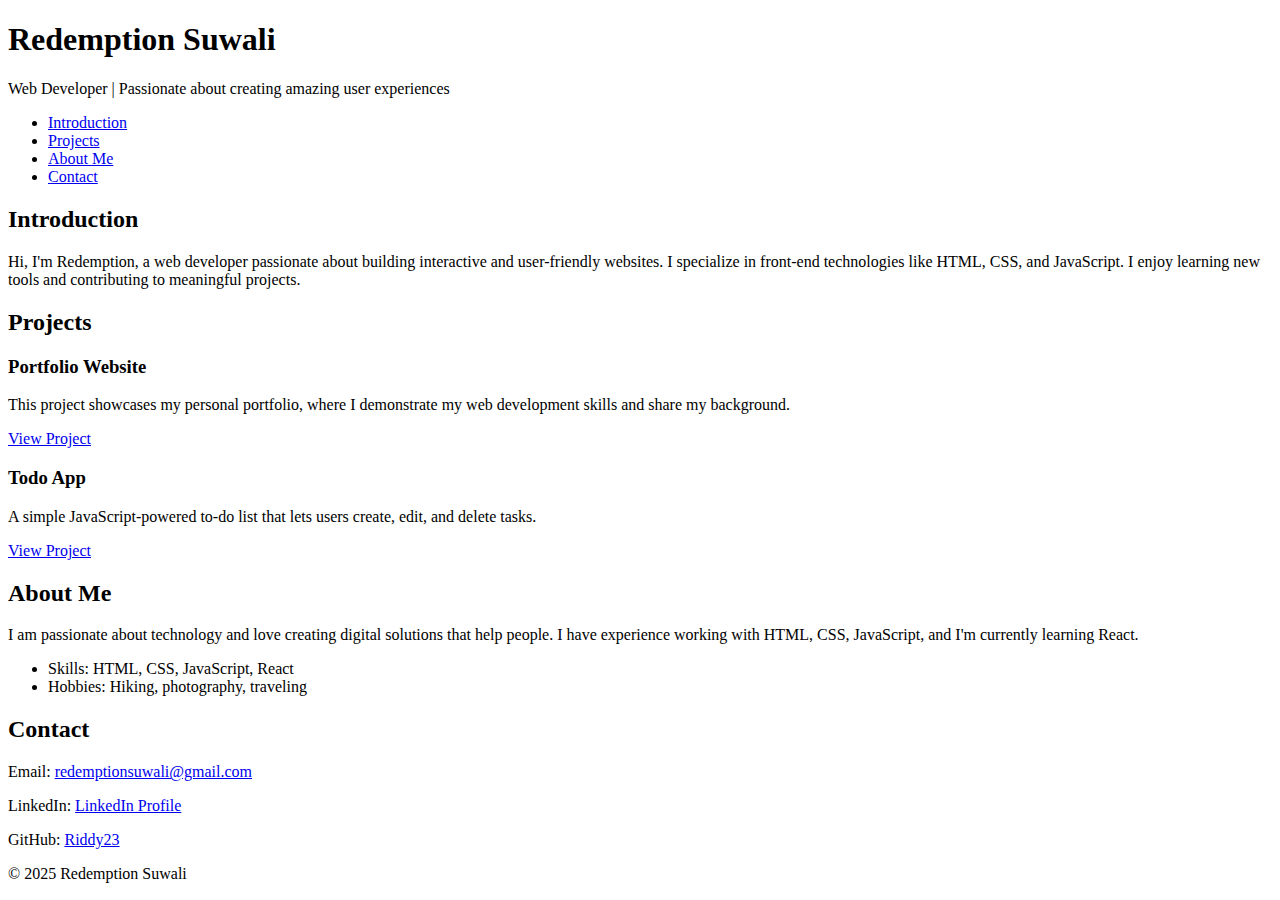
<file: css_basic/index.html>
<!DOCTYPE html>
<html lang="en">
<head>
  <meta charset="utf-8">
  <title>Redemption Suwali - Personal Portfolio</title>
</head>
<body>

  <!-- Header -->
  <header>
    <h1>Redemption Suwali</h1>
    <p>Web Developer | Passionate about creating amazing user experiences</p>
  </header>

  <!-- Navigation Bar -->
  <nav>
    <ul>
      <li><a href="#introduction">Introduction</a></li>
      <li><a href="#projects">Projects</a></li>
      <li><a href="#about">About Me</a></li>
      <li><a href="#contact">Contact</a></li>
    </ul>
  </nav>

  <!-- Main Section -->
  <section id="introduction">
    <h2>Introduction</h2>
    <p>Hi, I'm Redemption, a web developer passionate about building interactive and user-friendly websites. I specialize in front-end technologies like HTML, CSS, and JavaScript. I enjoy learning new tools and contributing to meaningful projects.</p>
  </section>

  <section id="projects">
    <h2>Projects</h2>

    <article class="project">
      <h3>Portfolio Website</h3>
      <p>This project showcases my personal portfolio, where I demonstrate my web development skills and share my background.</p>
      <a href="https://github.com/Riddy23/My_First_Portfolio/tree/main/html_basic" target="_blank">View Project</a>
    </article>

    <article class="project">
      <h3>Todo App</h3>
      <p>A simple JavaScript-powered to-do list that lets users create, edit, and delete tasks.</p>
      <a href="https://github.com/Riddy23/My_First_Portfolio" target="_blank">View Project</a>
    </article>
  </section>

  <section id="about">
    <h2>About Me</h2>
    <p>I am passionate about technology and love creating digital solutions that help people. I have experience working with HTML, CSS, JavaScript, and I'm currently learning React.</p>
    <ul>
      <li>Skills: HTML, CSS, JavaScript, React</li>
      <li>Hobbies: Hiking, photography, traveling</li>
    </ul>
  </section>

  <section id="contact">
    <h2>Contact</h2>
    <p>Email: <a href="mailto:redemptionsuwali@gmail.com">redemptionsuwali@gmail.com</a></p>
    <p>LinkedIn: <a href="https://linkedin.com/in/redemption-suwali" target="_blank">LinkedIn Profile</a></p>
    <p>GitHub: <a href="https://github.com/Riddy23" target="_blank">Riddy23</a></p>
  </section>

  <!-- Footer -->
  <footer>
    <p>&copy; 2025 Redemption Suwali</p>
  </footer>

</body>
</html>
</file>
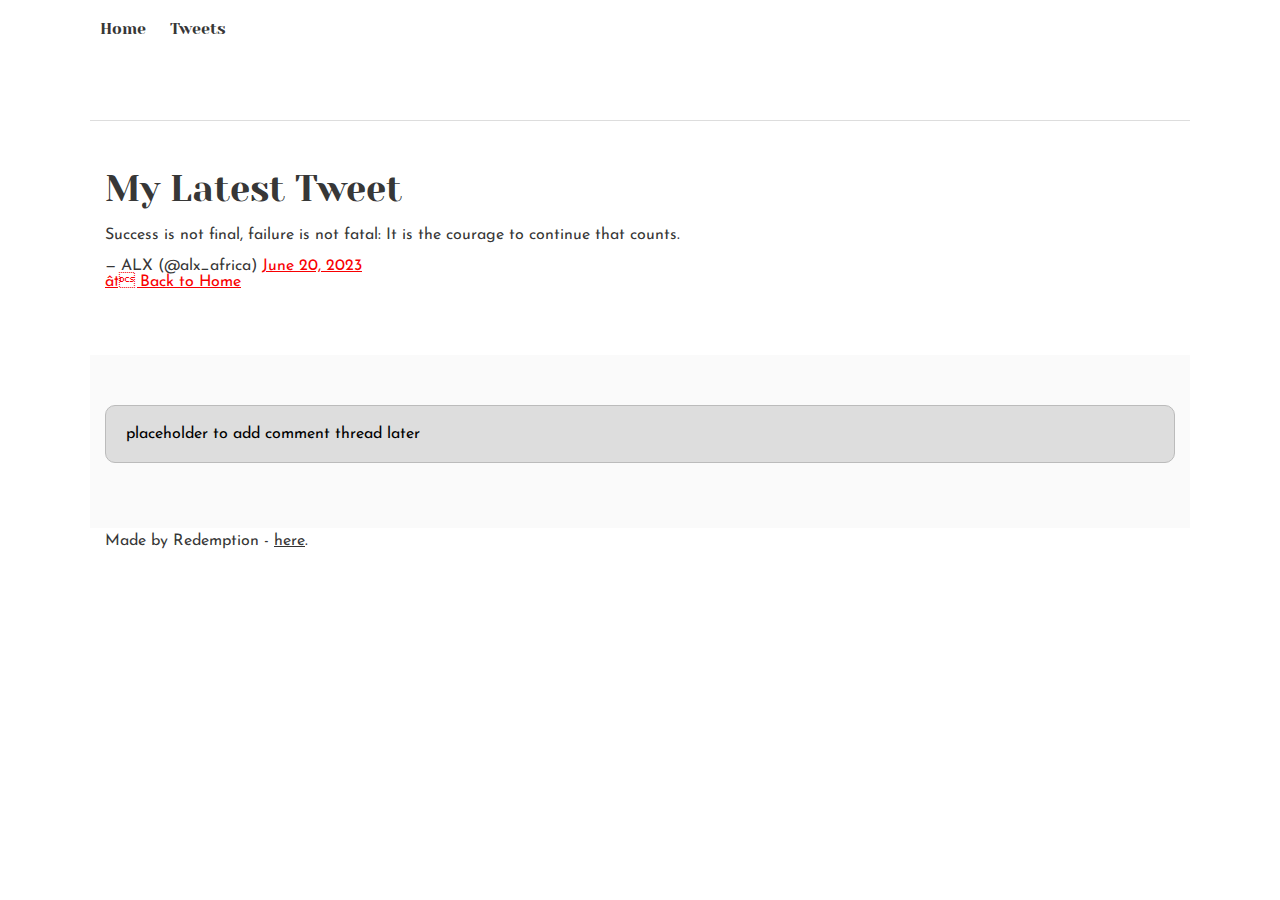
<file: css_basic/tweets.html>
<!DOCTYPE html>
<html>
<head>
  <title>My Tweets</title>
  <link href="base.css" rel="stylesheet">
<link href="styles.css" rel="stylesheet">

</head>
<body>

  <header>
    <ul>
      <li><a href="index.html">Home</a></li>
      <li><a href="tweets.html">Tweets</a></li>
    </ul>
  </header>

  <main>
    <article>
      <h1>My Latest Tweet</h1>

      <blockquote class="twitter-tweet">
        <p lang="en" dir="ltr">Success is not final, failure is not fatal: It is the courage to continue that counts.</p>
        &mdash; ALX (@alx_africa)
        <a href="https://twitter.com/alx_africa/status/1671145399127642112">June 20, 2023</a>
      </blockquote>
      <script async src="https://platform.twitter.com/widgets.js" charset="utf-8"></script>

      <p><a href="index.html">← Back to Home</a></p>
    </article>

    <aside>
      <p>placeholder to add comment thread later</p>
    </aside>
  </main>

  <footer><p>Made by Redemption - <a href="https://github.com/Riddy23/My_First_Portfolio/tree/main/html_basic" target="_blank">here</a>.</p></footer>

</body>
</html>
</file>
<file: css_basic/base.css>
/* Importing webfonts */
/* (If you're learning CSS, you should disregard that) */

@import url(https://fonts.googleapis.com/css?family=Yeseva+One);
@import url(https://fonts.googleapis.com/css?family=Josefin+Sans:400,700,700italic,400italic);


/* CSS reset rules */

html, body {
	height: 100%;
	min-height: 100%;
}
html, body, div, span, applet, object, iframe,
h1, h2, h3, h4, h5, h6, p, blockquote, pre,
a, abbr, acronym, address, big, cite, code,
del, dfn, img, ins, kbd, q, s, samp,
small, strike, sub, sup, tt, var,
b, u, i, center,
dl, dt, dd,
fieldset, form, label, legend,
table, caption, tbody, tfoot, thead, tr, th, td,
article, aside, canvas, details, embed, 
figure, figcaption, footer, header, hgroup, 
menu, nav, output, ruby, section, summary,
time, mark, audio, video {
	margin: 0;
	padding: 0;
	border: 0;
	font-size: 100%;
	font: inherit;
	vertical-align: baseline;
}
/* HTML5 display-role reset for older browsers */
article, aside, details, figcaption, figure, 
footer, header, hgroup, menu, nav, section {
	display: block;
}
body {
	line-height: 1;
}
blockquote, q {
	quotes: none;
}
blockquote:before, blockquote:after,
q:before, q:after {
	content: '';
	content: none;
}
table {
	border-collapse: collapse;
	border-spacing: 0;
}


/* Fonts and colors */

body {
	font-family: 'Josefin Sans', serif;
	color: rgba(0, 0, 0, 0.8);
}
h1, h2, h3, h4, h5, h6, header {
	font-family: 'Yeseva One', sans-serif;
}
article {
}
header {
	border-bottom: 1px solid rgb(221,221,221);
	transition: border-bottom-color 1s ease;
}
header a {
	color: rgba(0, 0, 0, 0.8);
}
aside {
	background: #FAFAFA;
}
aside p {
	border: 1px solid #bbb;
	background: #ddd;
	color: black;
}
footer a {
	color: rgba(0, 0, 0, 0.8);
}
a {
	color: #F80002;
}


/* Positioning and margins */

@media (min-width: 1100px) {
	body {
		width: 1100px;
		margin: 0 auto;
	}
}

article {
	padding: 50px 15px;
}
article > *:first-child {
	margin-top: 0;
}
aside {
	padding: 50px 15px;
}
header .right {
	float: right;
	margin: 0 10px 15px;
}


/* Header */
header {
	padding: 20px 0;
	height: 80px;
}
header ul {
	list-style: none;
	margin: 0;
	padding: 0;
}
header li {
	display: inline;
	vertical-align:middle;
}
header li:first-child {
	margin: 0;
}
header li a {
	margin: 0 10px;
}
header li.logo {
	font-size: 36px;
}
header a {
	text-decoration: none;
}


/* Aside */

aside p {
	border-radius: 10px;
	padding: 20px 20px;
}


/* Footer */

footer {
	padding: 5px 15px;
	height: 80px;
}


/* Text styles and margins */

p {
	margin-bottom: 15px;
}
h1 {
	font-size: 36px;
	margin: 40px 0 20px;
}
h2 {
	font-size: 32px;
	margin: 30px 0 15px;
}
h3 {
	font-size: 28px;
	margin: 25px 0 10px;
}
h4 {
	font-size: 20px;
	font-weight: bold;
	margin: 20px 0 10px;
}
h5 {
	font-size: 18px;
	font-weight: bold;
	margin: 15px 0 10px;
}
h6 {
	font-weight: bold;
	margin: 5px 0;
}

@media (max-width: 800px) {
  body.works_on_smartphone {
  	display: block;
  }
  body.works_on_smartphone main {
  	display: block;
  }
  header .right {
  	float: none;
  }
}
</file>
<file: css_basic/styles.css>

</file>
